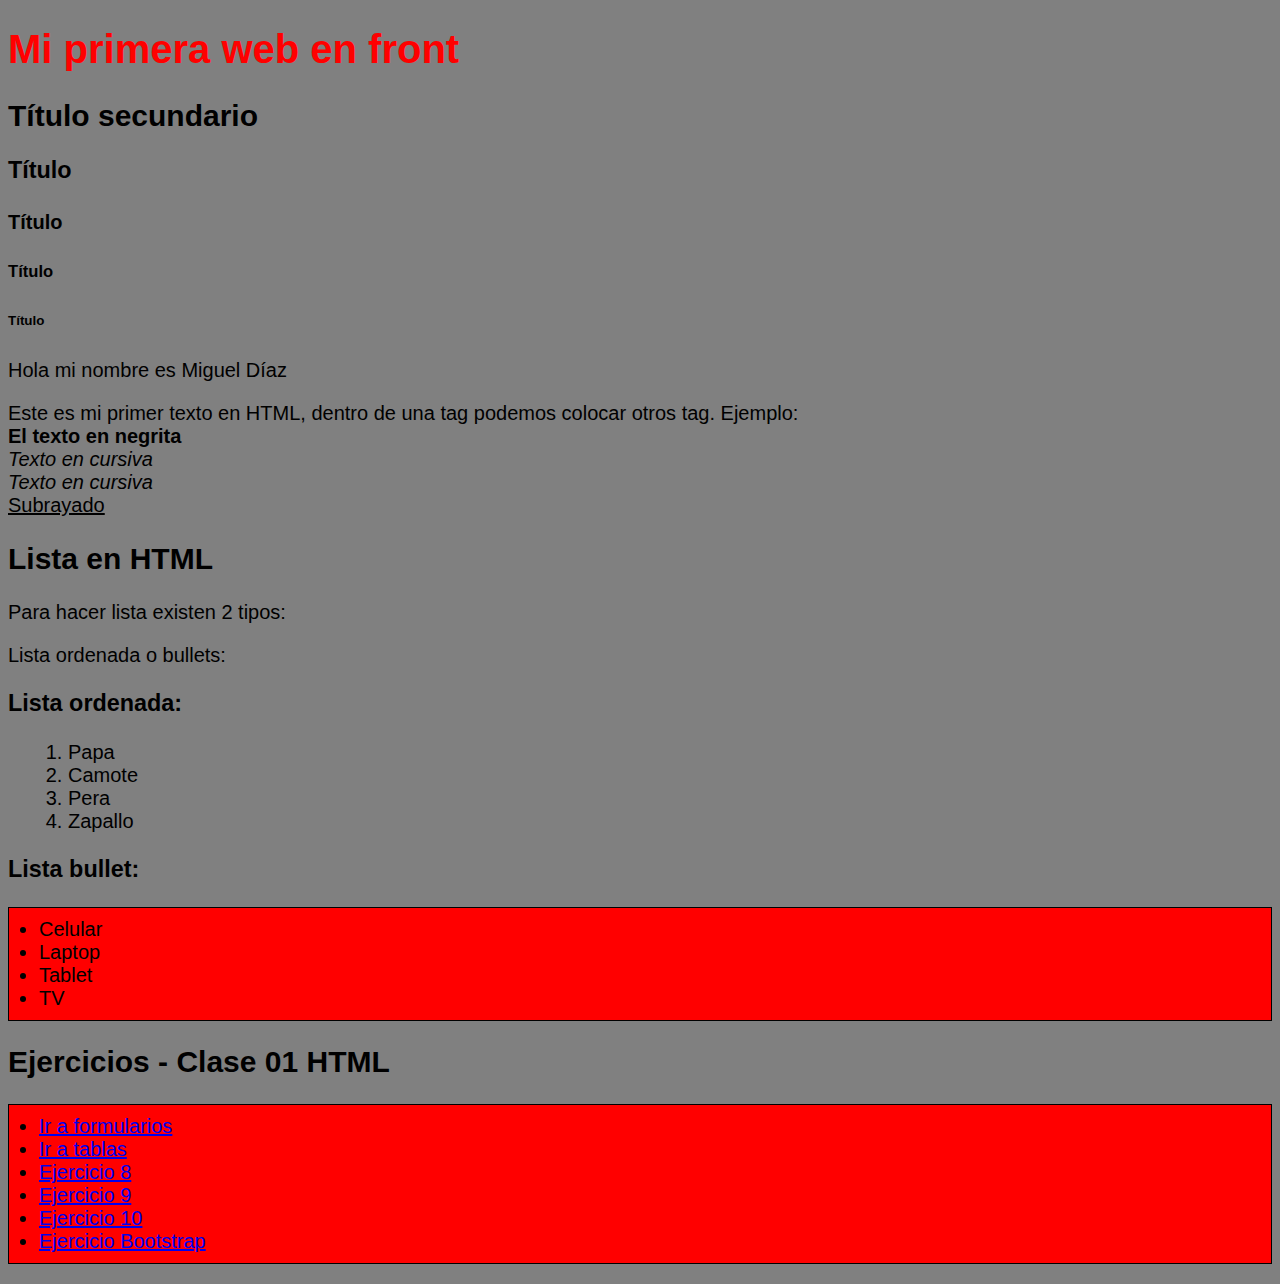
<file: index.html>
<!DOCTYPE html>
<html lang="en">
<head>
    <meta charset="UTF-8">
    <meta http-equiv="X-UA-Compatible" content="IE=edge">
    <meta name="viewport" content="width=device-width, initial-scale=1.0">
    <link rel="stylesheet" href="./static/css/style.css">
    <!--Título del tab-->
    <title>Index</title>
</head>
<!-- <style>
    body {
        font-family: Helvetica;
    }
</style> -->
<body>
    <h1>Mi primera web en front</h1>
    <h2>Título secundario</h2>
    <h3>Título</h3>
    <h4>Título</h4>
    <h5>Título</h5>
    <h6>Título</h6>
    <!--Párrafos-->
    <p>Hola mi nombre es Miguel Díaz</p>
    <p>
        Este es mi primer texto en HTML, dentro de una tag podemos colocar otros tag. Ejemplo:
        <!--Esto no se debe usar, el br está deprecado-->
        <br/>
        <strong>El texto en negrita</strong>
        <br/>
        <em>Texto en cursiva</em>
        <br/>
        <i>Texto en cursiva</i>
        <br/>
        <u>Subrayado</u>
    </p>

    <h2>Lista en HTML</h2>
    <p>Para hacer lista existen 2 tipos:</p>
    <p>Lista ordenada o bullets:</p>
    <h3>Lista ordenada:</h3>
    <ol>
        <li>Papa</li>
        <li>Camote</li>
        <li>Pera</li>
        <li>Zapallo</li>
    </ol>
    <h3>Lista bullet:</h3>
    <ul>
        <li>Celular</li>
        <li>Laptop</li>
        <li>Tablet</li>
        <li>TV</li>
    </ul>

    <h2>Ejercicios - Clase 01 HTML</h2>
    <ul>
        <li><a target="_blank" href="./formulario.html">Ir a formularios</a></li>
        <li><a target="_blank" href="./tablas.html">Ir a tablas</a></li>
        <li><a href="./ejercicio8.html">Ejercicio 8</a></li>
        <li><a href="./ejercicio9.html">Ejercicio 9</a></li>
        <li><a href="./ejercicio10.html">Ejercicio 10</a></li>
        <li><a href="./bootstrap.html">Ejercicio Bootstrap</a></li>
    </ul>
    
</body>
</html>
</file>
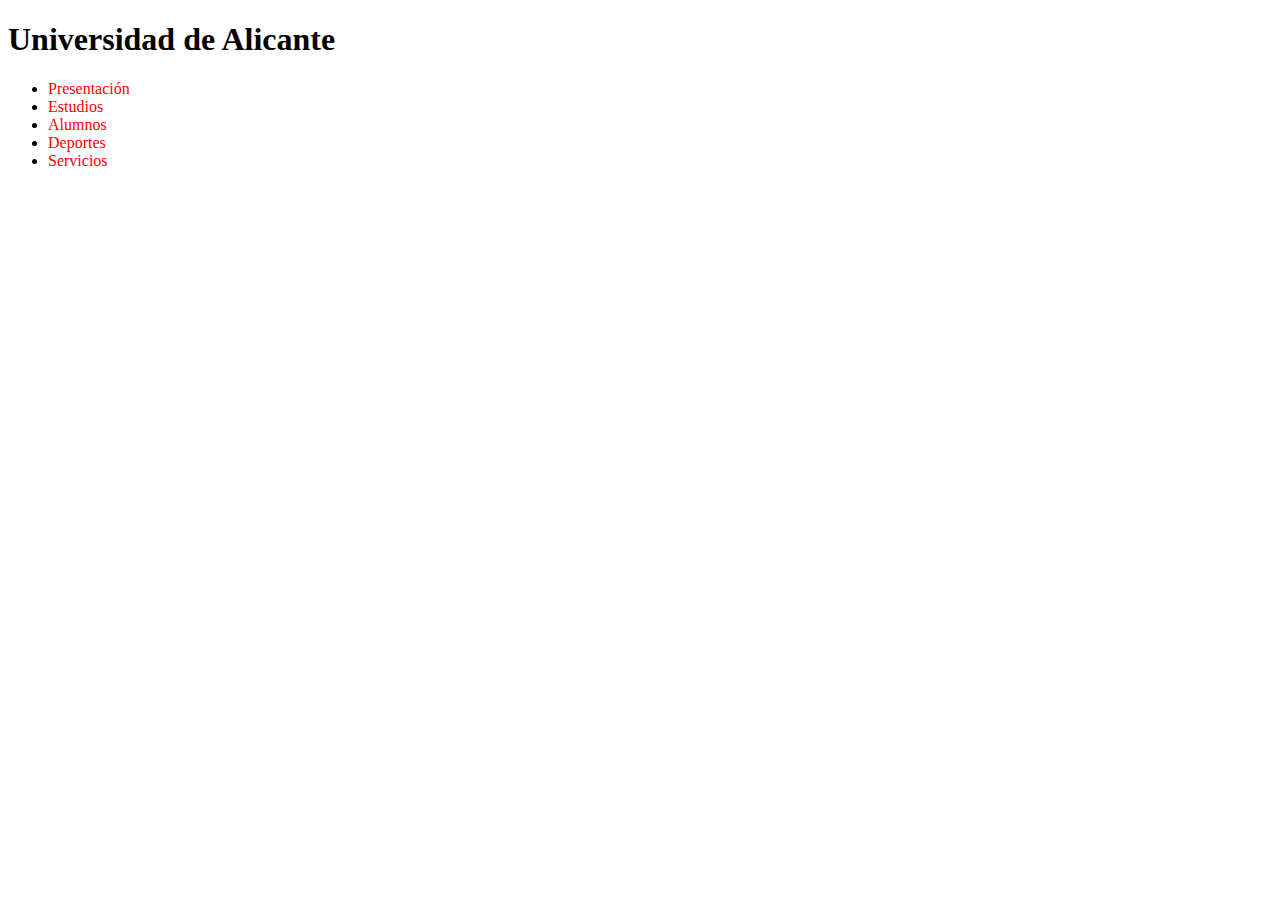
<file: ejercicio10.html>
<!DOCTYPE html>
<html>
  <head>
    <meta charset="utf-8" />
    <link rel="stylesheet" href="./static/css/style_exc_10.css">
    <title>Ejercicio de selectores</title>
  </head>
  <body>
    <h1>Universidad de Alicante</h1>

    <ul>
      <li><a href="./href_4_10/presentacion.html">Presentación</a></li>
      <li><a href="./href_4_10/estudios.html">Estudios</a></li>
      <li><a href="./href_4_10/alumnos.html">Alumnos</a></li>
      <li><a href="./href_4_10/deportes.html">Deportes</a></li>
      <li><a href="./href_4_10/servicios.html">Servicios</a></li>
    </ul>
  </body>
</html>
</file>
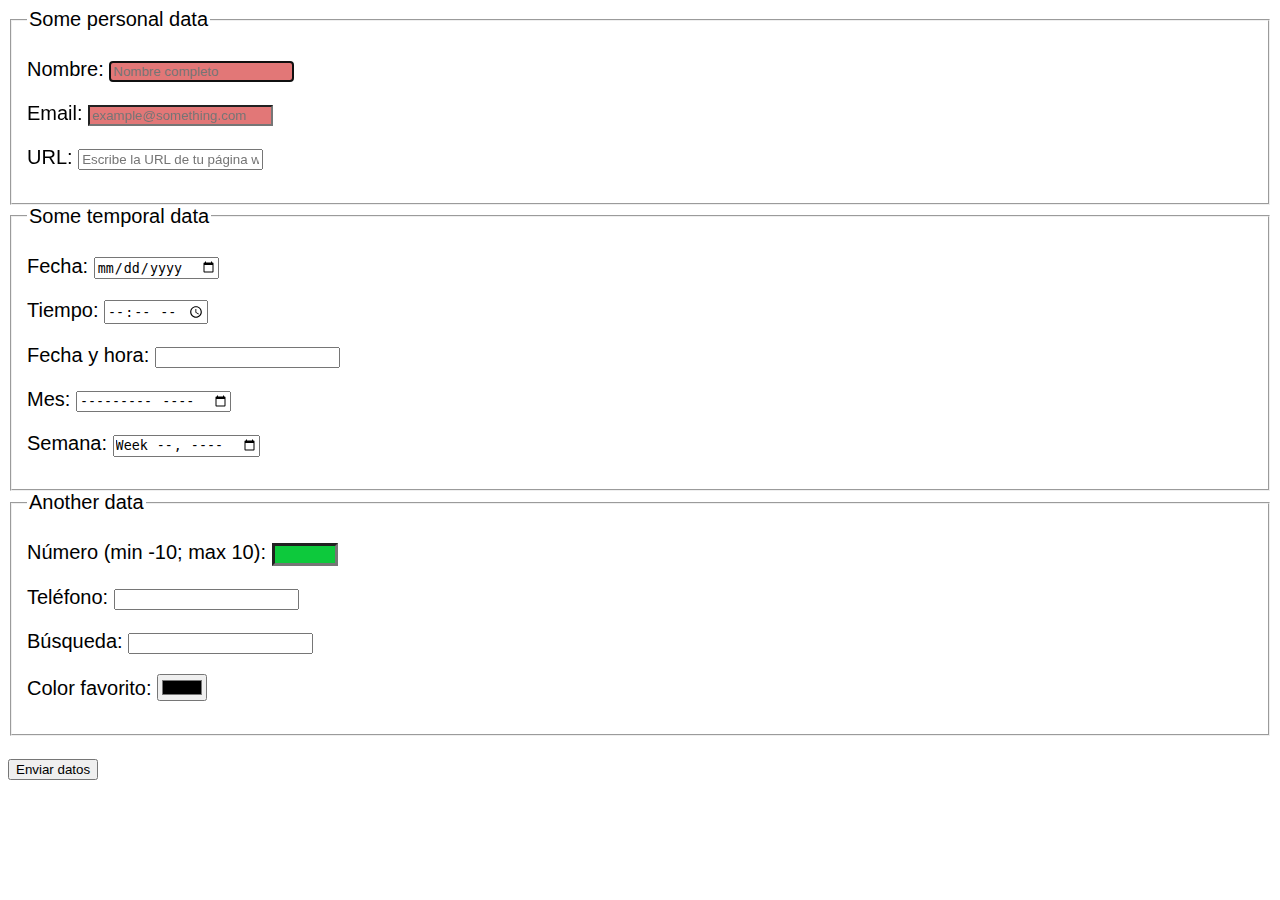
<file: ejercicio8.html>
<!DOCTYPE html>
<html lang="es-MX">
<head>
    <meta charset="UTF-8">
    <meta http-equiv="X-UA-Compatible" content="IE=edge">
    <meta name="viewport" content="width=device-width, initial-scale=1.0">
    <link rel="stylesheet" href="./static/css/style_exc.css">
    
    <title>Formulario de prueba de HTML5</title>
</head>

<body>
    <form action="">
        <fieldset>
            <legend>Some personal data</legend>
            <p>
                <label for="name_input">Nombre: </label>
                <input required autofocus tabindex="1" type="text" name="name_input" id="first_name" placeholder="Nombre completo"> 
            </p>
            <p>
                <label for="email_input">Email: </label>
                <input required tabindex="2" type="email" id="email_input" placeholder="example@something.com">
            </p>
            <p>
                <label for="url_input">URL: </label>
                <input tabindex="3" type="url" id="url_input" placeholder="Escribe la URL de tu página web personal">
            </p>
        </fieldset>

        <fieldset>
            <legend>Some temporal data</legend>
            <p>
                <label for="date_input">Fecha: </label>
                <input tabindex="4" type="date" id="date_input">
            </p>
            <p>
                <label for="time_input">Tiempo: </label>
                <input tabindex="5" type="time" id="time_input">
            </p>
            <p>
                <label for="date_time_input">Fecha y hora: </label>
                <input tabindex="6" type="datetime" id="date_time_input">
            </p>
            <p>
                <label for="month_input">Mes: </label>
                <input tabindex="7" type="month" id="month_input">
            </p>
    
    
            <p>
                <label for="week_input">Semana: </label>
                <input tabindex="8" type="week" id="week_input">
            </p>
        </fieldset>
        
        <fieldset>
            <legend>Another data</legend>
            <p>
                <label for="number_input">Número (min -10; max 10): </label>
                <input tabindex="9" type="number" max="10" min="-10" id="number_input">
            </p>
    
            <p>
                <label for="phone_input">Teléfono: </label>
                <input tabindex="10" type="tel" id="phone_input">
            </p>
    
            <p>
                <label for="search_input">Búsqueda: </label>
                <input tabindex="11" type="search" id="search_input">
            </p>
    
            <p>
                <label for="colour_input">Color favorito: </label>
                <input tabindex="12" type="color" id="colour_input">
            </p>
        </fieldset>

        <p>
            <button tabindex="13" type="submit">Enviar datos</button>
        </p>

    </form>

</body>
</html>
</file>
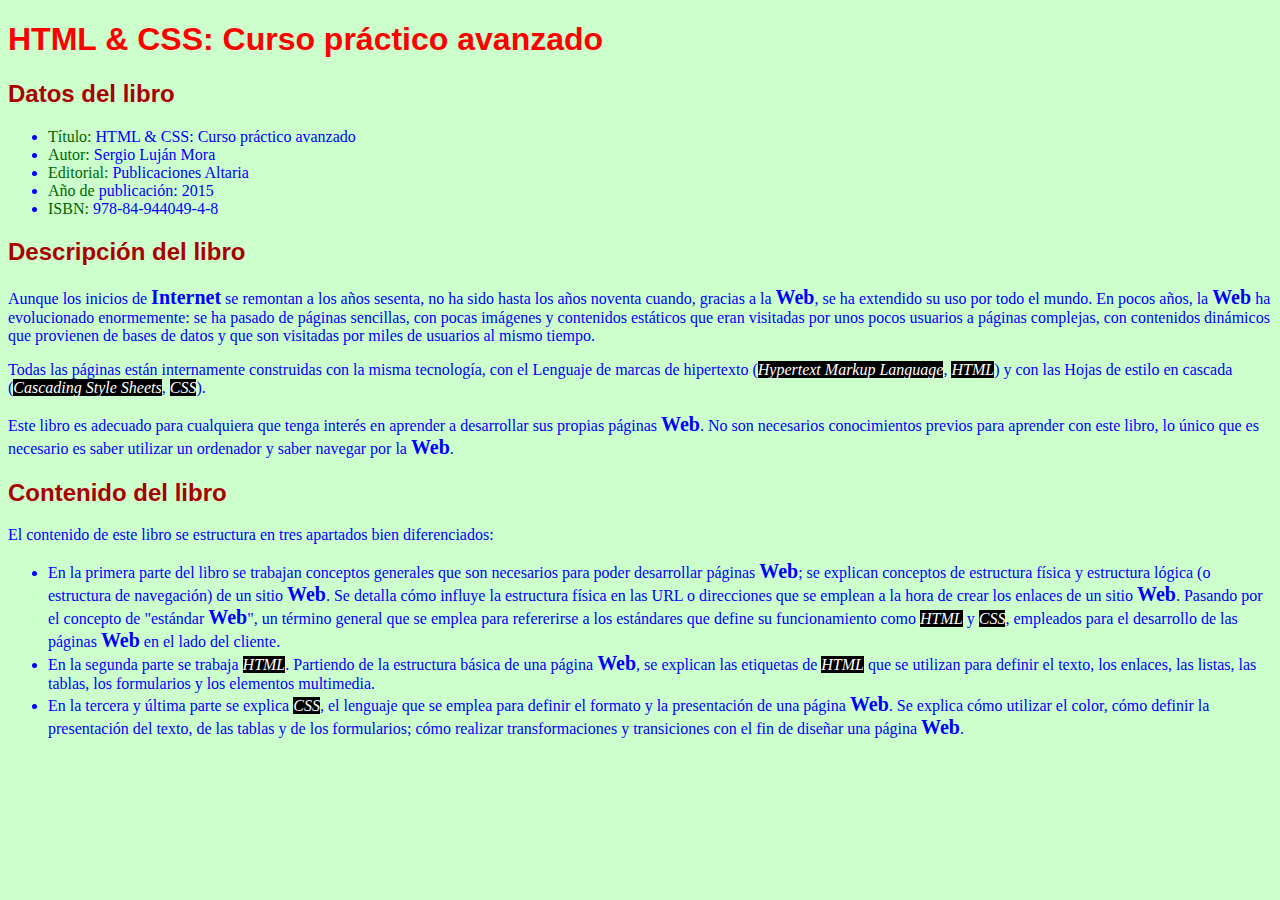
<file: ejercicio9.html>
<!DOCTYPE HTML>
<HTML>
  <head>
    <meta charset="utf-8" />
    <link rel="stylesheet" href="./static/css/style_exc_9.css">
    
    <title>HTML &amp; CSS: Curso práctico avanzado</title>
  </head>
  <body>
    <h1>HTML &amp; CSS: Curso práctico avanzado</h1>

    <h2>Datos del libro</h2>

    <ul>
      <li><span class="book_data">Título:</span> HTML &amp; CSS: Curso práctico avanzado</li>
      <li><span class="book_data">Autor:</span> Sergio Luján Mora</li>
      <li><span class="book_data">Editorial:</span> Publicaciones Altaria</li>
      <li><span class="book_data">Año de</span> publicación: 2015</li>
      <li><span class="book_data">ISBN:</span> 978-84-944049-4-8</li>
    </ul>

    <h2>Descripción del libro</h2>

    <p>
      Aunque los inicios de <span class="sustantivo">Internet</span> se remontan a los años sesenta, no ha sido
      hasta los años noventa cuando, gracias a la <span class="sustantivo">Web</span>, se ha extendido su uso
      por todo el mundo. En pocos años, la <span class="sustantivo">Web</span> ha evolucionado enormemente: se
      ha pasado de páginas sencillas, con pocas imágenes y contenidos estáticos
      que eran visitadas por unos pocos usuarios a páginas complejas, con
      contenidos dinámicos que provienen de bases de datos y que son visitadas
      por miles de usuarios al mismo tiempo.
    </p>

    <p>
      Todas las páginas están internamente construidas con la misma tecnología,
      con el Lenguaje de marcas de hipertexto (<span class="special_text">Hypertext Markup Language</span>, <span class="special_text">HTML</span>)
      y con las Hojas de estilo en cascada (<span class="special_text">Cascading Style Sheets</span>, <span class="special_text">CSS</span>).
    </p>

    <p>
      Este libro es adecuado para cualquiera que tenga interés en aprender a
      desarrollar sus propias páginas <span class="sustantivo">Web</span>. No son necesarios conocimientos
      previos para aprender con este libro, lo único que es necesario es saber
      utilizar un ordenador y saber navegar por la <span class="sustantivo">Web</span>.
    </p>

    <h2>Contenido del libro</h2>

    <p>
      El contenido de este libro se estructura en tres apartados bien
      diferenciados:
    </p>

    <ul>
      <li>
        En la primera parte del libro se trabajan conceptos generales que son
        necesarios para poder desarrollar páginas <span class="sustantivo">Web</span>; se explican conceptos de
        estructura física y estructura lógica (o estructura de navegación) de un
        sitio <span class="sustantivo">Web</span>. Se detalla cómo influye la estructura física en las URL o
        direcciones que se emplean a la hora de crear los enlaces de un sitio
        <span class="sustantivo">Web</span>. Pasando por el concepto de "estándar <span class="sustantivo">Web</span>", un término general que
        se emplea para refererirse a los estándares que define su funcionamiento
        como <span class="special_text">HTML</span> y <span class="special_text">CSS</span>, empleados para el desarrollo de las páginas <span class="sustantivo">Web</span> en el
        lado del cliente.
      </li>

      <li>
        En la segunda parte se trabaja <span class="special_text">HTML</span>. Partiendo de la estructura básica
        de una página <span class="sustantivo">Web</span>, se explican las etiquetas de <span class="special_text">HTML</span> que se utilizan
        para definir el texto, los enlaces, las listas, las tablas, los
        formularios y los elementos multimedia.
      </li>

      <li>
        En la tercera y última parte se explica <span class="special_text">CSS</span>, el lenguaje que se emplea
        para definir el formato y la presentación de una página <span class="sustantivo">Web</span>. Se explica
        cómo utilizar el color, cómo definir la presentación del texto, de las
        tablas y de los formularios; cómo realizar transformaciones y
        transiciones con el fin de diseñar una página <span class="sustantivo">Web</span>.
      </li>
    </ul>
  </body>
</HTML>
</file>
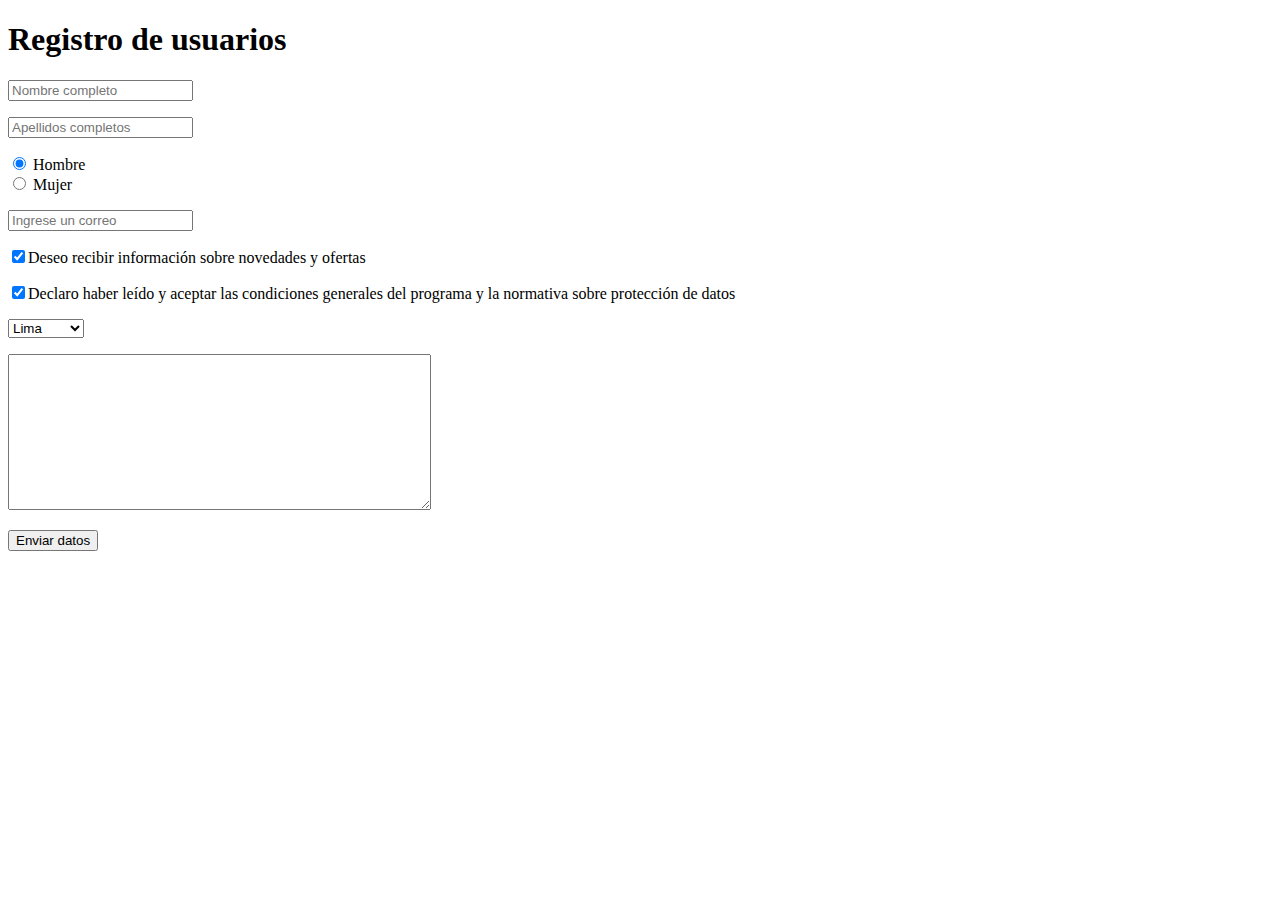
<file: formulario.html>
<!DOCTYPE html>
<html lang="en">
<head>
    <meta charset="UTF-8">
    <meta http-equiv="X-UA-Compatible" content="IE=edge">
    <meta name="viewport" content="width=device-width, initial-scale=1.0">
    <title>Document</title>
</head>
<body>
    <h1>Registro de usuarios</h1>
    <form action="">
        <p><input name="full_name" type="text" placeholder="Nombre completo"></p>
        <p><input name="last_name" type="text" placeholder="Apellidos completos"></p>
        <p>
            <input name="sex" checked type="radio"> Hombre <br>

            <input name="sex" type="radio"> Mujer
        </p>
        
        <p>
            <input name="email" type="email" placeholder="Ingrese un correo">
        </p>
        <p>
            <input name="ofertas" checked type="checkbox">Deseo recibir información sobre novedades y ofertas
        </p>
        <p>
            <input name="politicas" checked type="checkbox">Declaro haber leído y aceptar las condiciones generales del 
            programa y la normativa sobre protección de datos
        </p>
        <p>
            <select name="ciudades">
                <option value="Lima">Lima</option>
                <option value="Arequipa">Arequipa</option>
                <option value="Cuzco">Cuzco</option>
                <option value="Loreto">Loreto</option>
            </select>
        </p>
        <p>
            <textarea name="descripcion" 
            cols="50" 
            rows="10" 
            placeholder="Descripción"
            >
        </textarea>
        </p>
        <p>
            <button type="submit">Enviar datos</button>
        </p>
    </form>

</body>
</html>
</file>
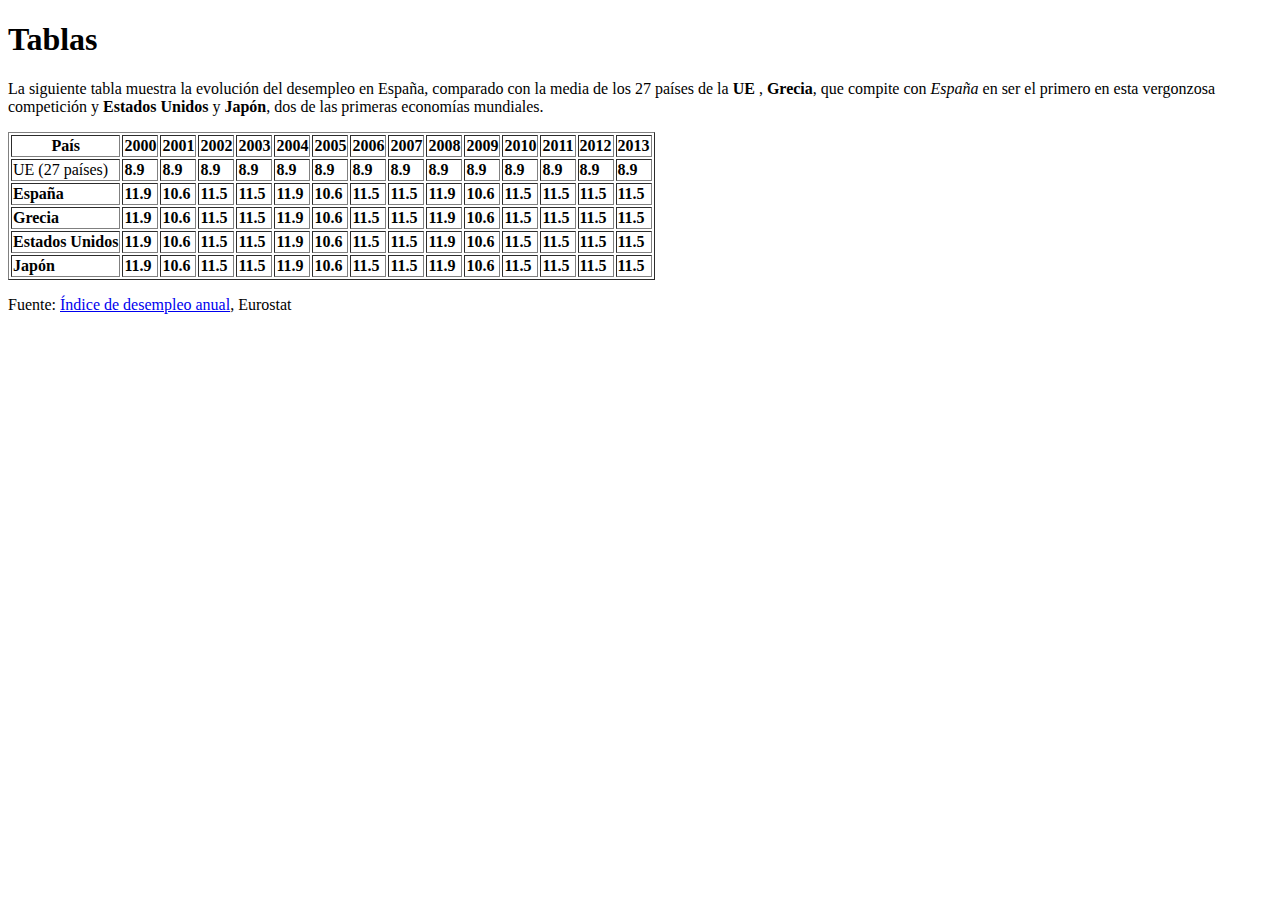
<file: tablas.html>
<!DOCTYPE html>
<html lang="en">
<head>
    <meta charset="UTF-8">
    <meta http-equiv="X-UA-Compatible" content="IE=edge">
    <meta name="viewport" content="width=device-width, initial-scale=1.0">
    <title>Document</title>
</head>
<body>
    <h1>Tablas</h1>
    <p>La siguiente tabla muestra la evolución del desempleo en 
        España, comparado con la media de los 27 países de la <strong>UE</strong>
        , <strong>Grecia</strong>, que compite con <em>España</em> en ser 
        el primero en esta vergonzosa competición y <strong>Estados Unidos</strong> y 
        <strong>Japón</strong>, dos de las primeras economías mundiales.
    </p>
    <table border="1">
        <thead>
            <tr >
                <th>País</th>
                <th>2000</th>
                <th>2001</th>
                <th>2002</th>
                <th>2003</th>
                <th>2004</th>
                <th>2005</th>
                <th>2006</th>
                <th>2007</th>
                <th>2008</th>
                <th>2009</th>
                <th>2010</th>
                <th>2011</th>
                <th>2012</th>
                <th>2013</th>
            </tr>
        </thead>
        <tbody>
            <tr>
                <td>UE (27 países)</td>
                <td><strong>8.9</strong></td>
                <td><strong>8.9</strong></td>
                <td><strong>8.9</strong></td>
                <td><strong>8.9</strong></td>
                <td><strong>8.9</strong></td>
                <td><strong>8.9</strong></td>
                <td><strong>8.9</strong></td>
                <td><strong>8.9</strong></td>
                <td><strong>8.9</strong></td>
                <td><strong>8.9</strong></td>
                <td><strong>8.9</strong></td>
                <td><strong>8.9</strong></td>
                <td><strong>8.9</strong></td>
                <td><strong>8.9</strong></td>
            </tr>
            <tr>
                <td><strong>España</strong></td>
                <td><strong>11.9</strong></td>
                <td><strong>10.6</strong></td>
                <td><strong>11.5</strong></td>
                <td><strong>11.5</strong></td>
                <td><strong>11.9</strong></td>
                <td><strong>10.6</strong></td>
                <td><strong>11.5</strong></td>
                <td><strong>11.5</strong></td>
                <td><strong>11.9</strong></td>
                <td><strong>10.6</strong></td>
                <td><strong>11.5</strong></td>
                <td><strong>11.5</strong></td>
                <td><strong>11.5</strong></td>
                <td><strong>11.5</strong></td>
            </tr>
            <tr>
                <td><strong>Grecia</strong></td>
                <td><strong>11.9</strong></td>
                <td><strong>10.6</strong></td>
                <td><strong>11.5</strong></td>
                <td><strong>11.5</strong></td>
                <td><strong>11.9</strong></td>
                <td><strong>10.6</strong></td>
                <td><strong>11.5</strong></td>
                <td><strong>11.5</strong></td>
                <td><strong>11.9</strong></td>
                <td><strong>10.6</strong></td>
                <td><strong>11.5</strong></td>
                <td><strong>11.5</strong></td>
                <td><strong>11.5</strong></td>
                <td><strong>11.5</strong></td>
            </tr>
            <tr>
                <td><strong>Estados Unidos</strong></td>
                <td><strong>11.9</strong></td>
                <td><strong>10.6</strong></td>
                <td><strong>11.5</strong></td>
                <td><strong>11.5</strong></td>
                <td><strong>11.9</strong></td>
                <td><strong>10.6</strong></td>
                <td><strong>11.5</strong></td>
                <td><strong>11.5</strong></td>
                <td><strong>11.9</strong></td>
                <td><strong>10.6</strong></td>
                <td><strong>11.5</strong></td>
                <td><strong>11.5</strong></td>
                <td><strong>11.5</strong></td>
                <td><strong>11.5</strong></td>
            </tr>
            <tr>
                <td><strong>Japón</strong></td>
                <td><strong>11.9</strong></td>
                <td><strong>10.6</strong></td>
                <td><strong>11.5</strong></td>
                <td><strong>11.5</strong></td>
                <td><strong>11.9</strong></td>
                <td><strong>10.6</strong></td>
                <td><strong>11.5</strong></td>
                <td><strong>11.5</strong></td>
                <td><strong>11.9</strong></td>
                <td><strong>10.6</strong></td>
                <td><strong>11.5</strong></td>
                <td><strong>11.5</strong></td>
                <td><strong>11.5</strong></td>
                <td><strong>11.5</strong></td>
            </tr>
        </tbody>
    </table>
    <p>Fuente: <a target="_blank" href="https://ec.europa.eu/eurostat/cache/dashboard/euro-indicators/">Índice de desempleo anual</a>, Eurostat</p>
</body>
</html>
</file>
<file: static/css/style.css>
body {
    font-family: Helvetica;
    font-size: 20px;
}

h1 {
    color:red;
}

html {
    background-color: gray;
    font-size: 20px;
  }
  
ul {
    background: red;
    padding: 10px;
    border: 1px solid black;
}
  
li {
    margin-left: 20px;
  }
</file>
<file: static/css/style_exc_10.css>
a:link {
    color: red;
    text-decoration: none;
}

a:active {
    color: orange;
    text-decoration: none;
}

a:visited {
    color: green;
    text-decoration: none;
}

a:hover {
    color: white;
    background-color: red;
}

a:focus {
    color: blue;
    text-decoration: underline;
}
</file>
<file: static/css/style_exc.css>
body {
    font-family: Helvetica;
    font-size: 20px;
}

input:required:valid {
    background-color: rgb(13, 201, 60);
    border-width: 3px;
    }

input:required:invalid {
    background-color: #e27777;
}

#number_input:valid {
    background-color: rgb(13, 201, 60);
    border-width: 3px;
}

#number_input:invalid {
    background-color: #e27777;
}
</file>
<file: static/css/style_exc_9.css>
html {
    color: #00f;
    background-color: #cfc;
    font-family: Georgia, Cambria, serif;
    font-size: 16px;
}

h1 {
    color: #F00;
    font-family: Verdana, Calibri, sans-serif;
    font-size: 32px;
}

h2 {
    color: #a00;
    font-family: Verdana, Calibri, sans-serif;
    font-size: 24;
}

.book_data {
    color: #060;
}

.sustantivo {
    font-size: 20px;
    font-weight: bold;
}

.special_text {
    color: #fff;
    background-color: #000;
    font-style: italic;
}
</file>
